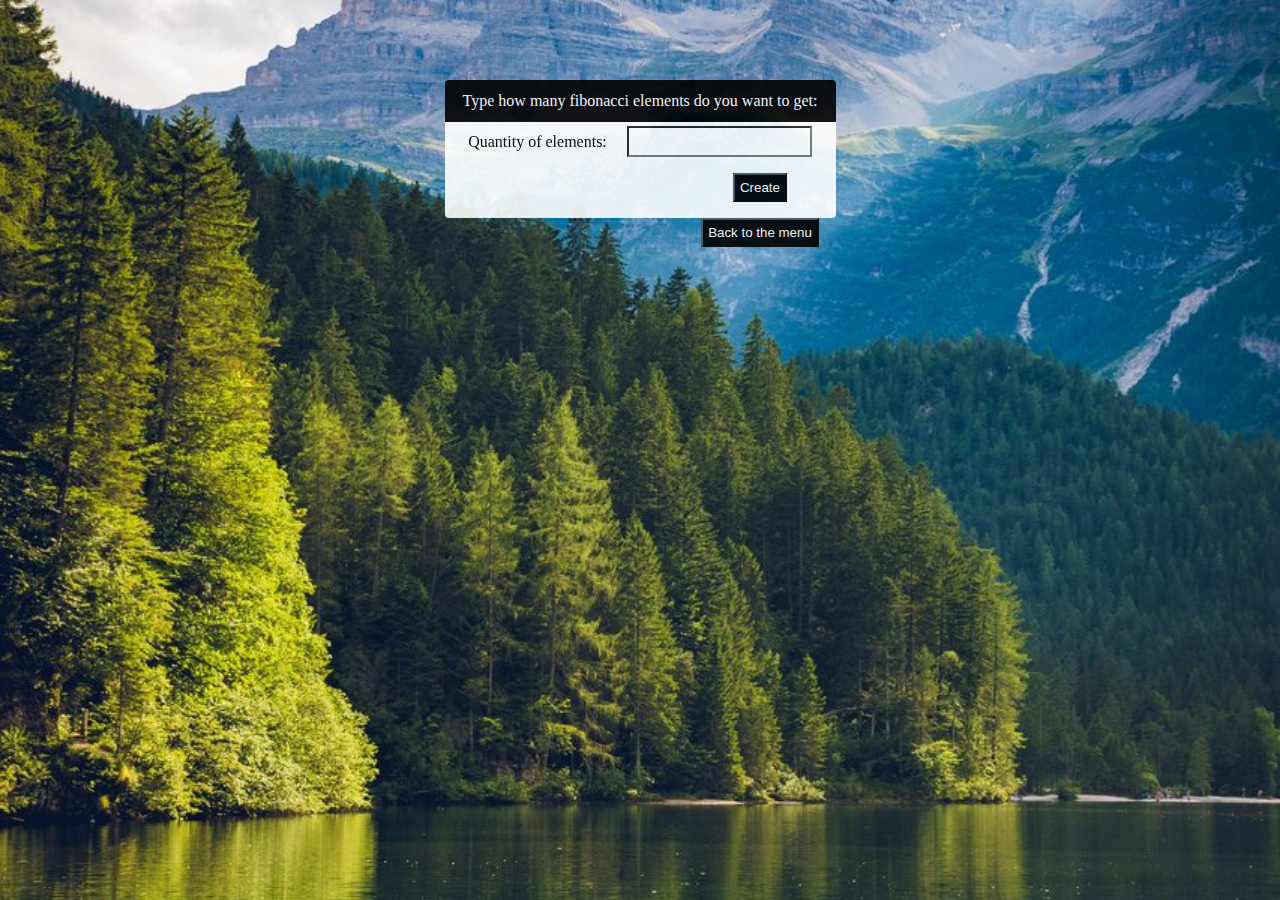
<file: fibonacci.html>
<!DOCTYPE html>
<html lang="en">
<head>
    <meta charset="UTF-8">
    <title>Fibonacci sequence</title>
    <link rel="stylesheet" href="mainStyle.css">

</head>
<body>
<div class="mainContent">
    <p>Type how many fibonacci elements do you want to get:</p>
    <div class="columnContent">
        <label for="quantity">Quantity of elements:</label>
        <input type="number" id="quantity" name="quantity">
    </div>
    <div class="columnContent" id="columnBut">
        <button class="button" onclick="fibonacci()">Create</button>
    </div>
    <div class="columnContent" class="columnAnswer" id="answer"></div>
    <button class="button"><a href="index.html">Back to the menu</a></button>
</div>

<script src="fibonacci.js"></script>
</body>
</html>
</file>
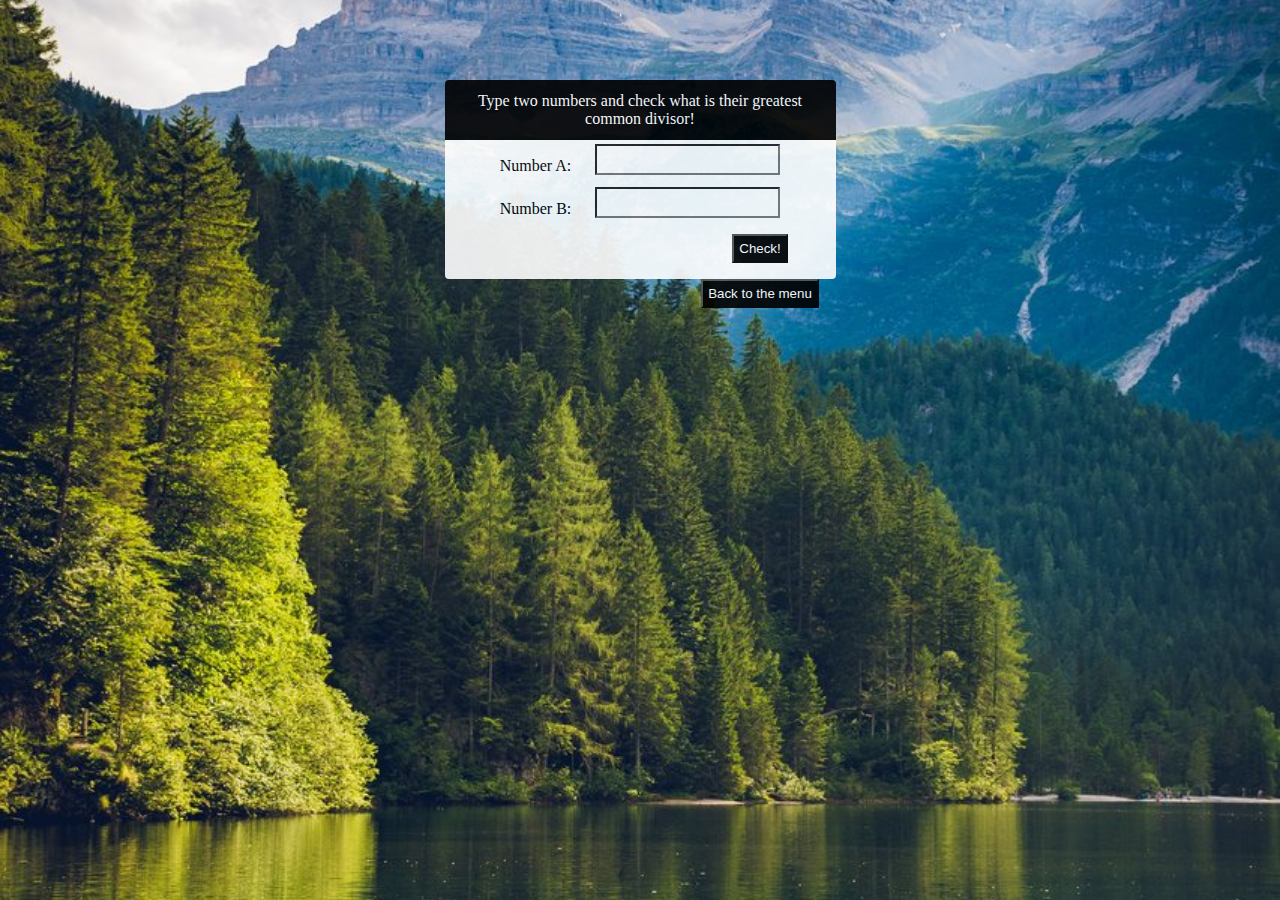
<file: gemTeil.html>
<!DOCTYPE html>
<html lang="en">
<head>
    <meta charset="UTF-8">
    <title>Common dividors</title>
    <link rel="stylesheet" href="mainStyle.css">

</head>
<body>
<div class="mainContent">
    <p>Type two numbers and check what is their greatest common divisor!</p>
    <div class="columnContent" id="numbersAB">
        <label for="numA">Number A:</label>
        <input type="number" id="numA" name="numA">
        <br/>
        <label for="numB">Number B:</label>
        <input type="number" id="numB" name="numB">
    </div>
    <div class="columnContent" id="columnBut">
        <button id="gtBut" class="button" onclick="gcd()">Check!</button>
    </div>
    <div class="columnContent columnAnswer" id="answer"></div>
    <button  class="button"><a href="index.html">Back to the menu</a></button>
</div>

<script src="gemTeil.js"></script>
</body>
</html>
</file>
<file: mainStyle.css>
html {
    background: url("pexels-philip-ackermann-1666021_Easy-Resize.com.jpg") no-repeat center center fixed;
    -webkit-background-size: cover;
    -moz-background-size: cover;
    -o-background-size: cover;
    background-size: cover;
    min-width: 768px;

}

p{
    background: #000;
    color: #fff;
    padding: 12px;
    border-top-left-radius: 4px;
    border-top-right-radius: 4px;
    width: 367px;
    margin:0;
    text-align: center;
}
.mainContent{
    opacity: 0.9;
    display: flex;
    flex-direction: column;
    justify-content: center;
    align-items: center;
    margin-top: 80px;
}
.columnContent {
    display: flex;
    background: #fff;
    margin: 0;
    width: 391px;
    justify-content: center;
    padding-top: 4px;
}
label{
    position: relative;
    top: 7px;
}

input{

    margin-left: 20px;
    border-radius: 0;
    height: 25px;
    margin-top: 0;
    margin-bottom: 12px;
}

.button{
    background: #000;
    color: #fff;
    padding: 5px;
    position: relative;
    left: 120px;
    cursor: pointer;
}

a, a:visited{
    text-decoration: none;
    color: inherit;
}

#answer{
    text-align: center;
    padding-bottom: 12px;
    border-bottom-right-radius: 4px;
    border-bottom-left-radius: 4px;
}


#numbersAB{
    display: block;
    text-align: center;
}
</file>
